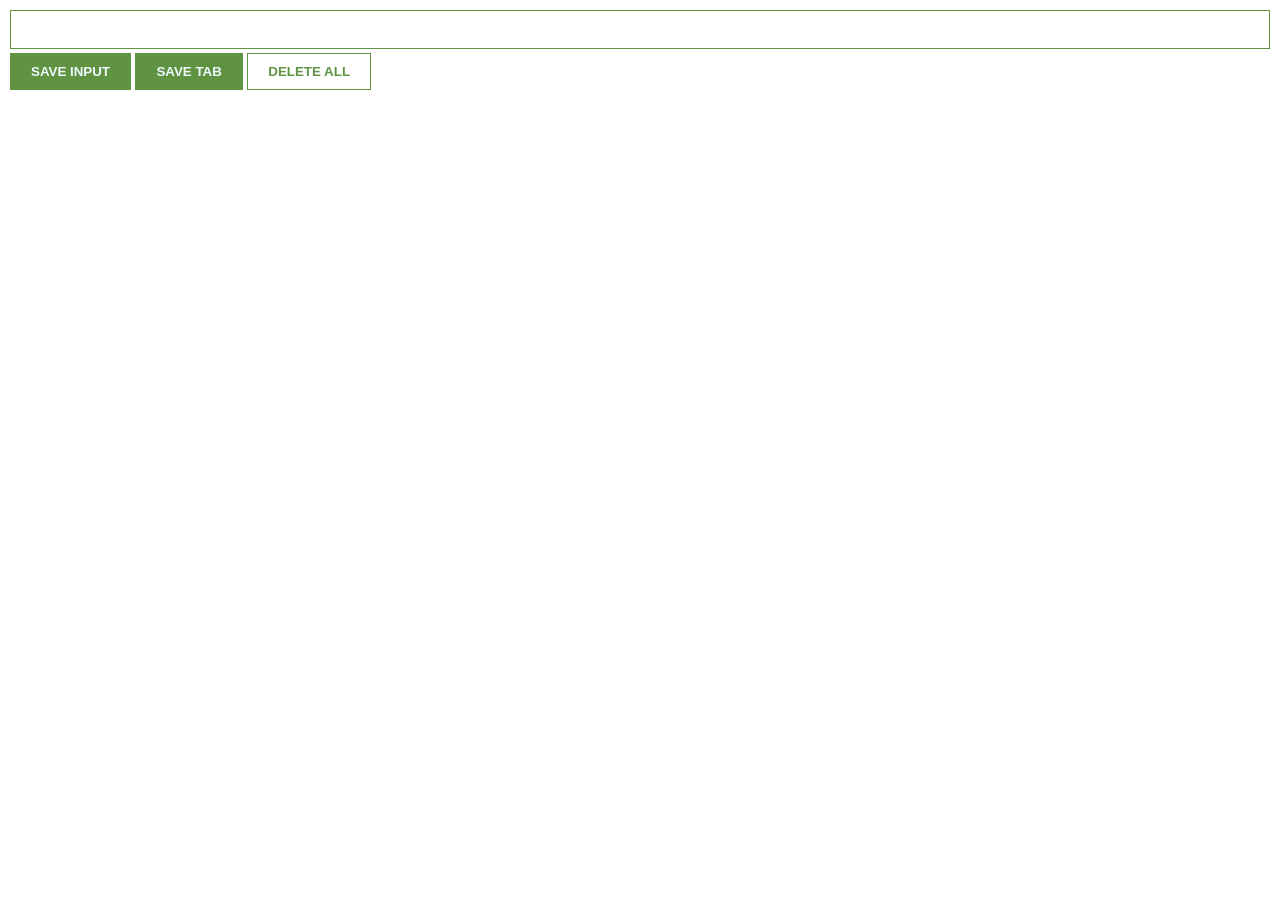
<file: Chrome_Extention/index.html>
<html>
    <head>
        <link rel="stylesheet" href="index.css">
    </head>
    <body>
        <input type="text" id="input-el">
        <button id="input-btn">SAVE INPUT</button>
        <button id="tab-btn">SAVE TAB</button>
        <button id="delete-btn">DELETE ALL</button>
        <ul id="ul-el"></ul>
        <script src="index.js"></script>
    </body>
</html>
</file>
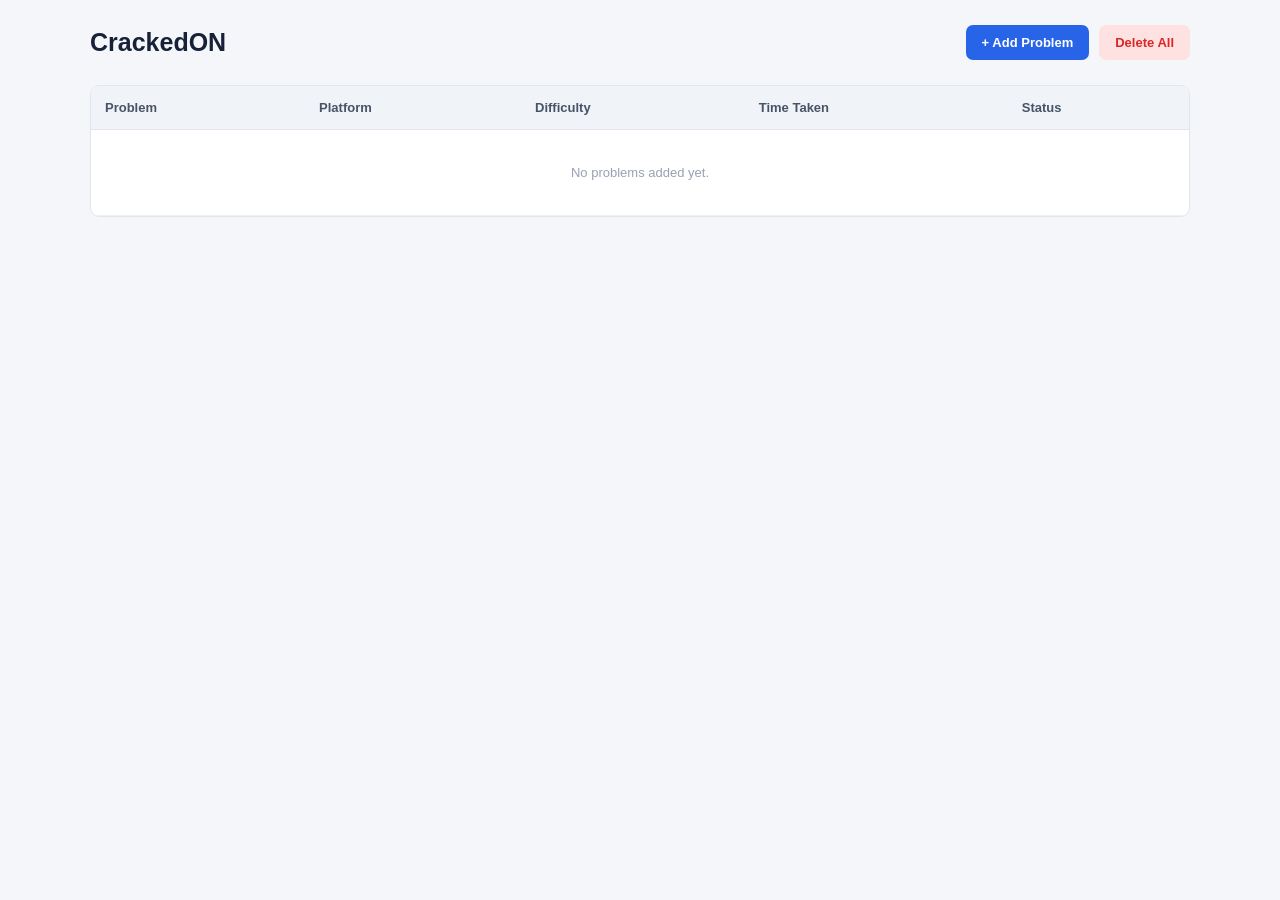
<file: CrackedON/index.html>
<!DOCTYPE html>
<html lang="en">

<head>
    <meta charset="UTF-8">
    <meta name="viewport" content="width=device-width, initial-scale=1.0">
    <title>CrackedON</title>
    <link rel="stylesheet" href="index.css">
</head>

<body>

    <div class="container">

        <!-- Header -->
        <header class="header">
            <h1>CrackedON</h1>

            <div class="header-buttons">
                <button type="button" class="btn btn-add">
                    + Add Problem
                </button>

                <button type="button" class="btn btn-delete">
                    Delete All
                </button>
            </div>
        </header>


        <!-- Add Problem Form (Initially Hidden) -->
        <form class="problem-form" hidden>

            <input type="text" id="problem-name" placeholder="Problem name" required>

            <input type="text" id="platform-name" placeholder="Platform" required>

            <select required id="difficulty-lvl">
                <option value="" disabled selected>Difficulty</option>
                <option value="Easy">Easy</option>
                <option value="Medium">Medium</option>
                <option value="Hard">Hard</option>
            </select>

            <input id="time-val" type="number" placeholder="Time (min)" min="1" required>

            <select required id="status-opt">
                <option value="" disabled selected>Status</option>
                <option value="Solved">Solved</option>
                <option value="Attempted">Attempted</option>
                <option value="In Progress">In Progress</option>
            </select>

            <button type="submit" class="btn btn-submit">
                Add
            </button>

        </form>


        <!-- Problems Table -->
        <div class="table-container">

            <table>

                <thead>
                    <tr>
                        <th>Problem</th>
                        <th>Platform</th>
                        <th>Difficulty</th>
                        <th>Time Taken</th>
                        <th>Status</th>
                    </tr>
                </thead>

                <tbody class="empty-row">
                    <tr>
                        <td colspan="5">No problems added yet.</td>
                    </tr>
                </tbody>

            </table>

        </div>

    </div>
    <script src="index.js"></script>
</body>
</html>
</file>
<file: Chrome_Extention/index.css>
body{
    margin: 0;
    padding: 10px;
    font-family: Arial, Helvetica, sans-serif;
    min-width: 400px;
    
}
button{
    background-color: #5f9341;
    color: aliceblue;
    margin-top: 4px;
    padding: 10px 20px;
    border: 1px solid #5f9341 ;
    font-weight: bold;
    
}
#delete-btn{
    background-color: white;
    color: #5f9341;
}
input{
    border: 1px solid #5f9341;
    size: 100px ;
    padding: 10px 10px; 
    width: 100%;
    box-sizing: border-box;
    font-size: 15px;
    font-weight: bold;
}
ul{
    list-style: none;
    padding-left: 10px;
}
a{
    color: #5f9341;
}
li{
    margin-top: 4px ;

}
</file>
<file: CrackedON/index.css>
/* Reset */
* {
    margin: 0;
    padding: 0;
    box-sizing: border-box;
}

body {
    font-family: Arial, Helvetica, sans-serif;
    background: #f5f6fa;
    color: #1e293b;
    padding: 25px;
}

button, input, select {
    font: inherit;
}


/* Main Container */
.container {
    max-width: 1100px;
    margin: auto;
}


/* Header */
.header {
    display: flex;
    justify-content: space-between;
    align-items: center;
    margin-bottom: 25px;
}

.header h1 {
    font-size: 25px;
    color: #172238;
}

.header-buttons {
    display: flex;
    gap: 10px;
}


/* Buttons */
.btn {
    padding: 10px 16px;
    border: none;
    border-radius: 7px;
    cursor: pointer;
    font-size: 13px;
    font-weight: 600;
    transition: 0.2s;
}

.btn-add,
.btn-submit {
    background: #2864e8;
    color: white;
}

.btn-add:hover,
.btn-submit:hover {
    background: #1d4ed8;
}

.btn-delete {
    background: #fee2e2;
    color: #dc2626;
}

.btn-delete:hover {
    background: #fecaca;
}


/* Add Problem Form */
.problem-form {
    display: grid;
    grid-template-columns: 1.5fr 1fr 1fr 0.9fr 1fr auto;
    gap: 10px;
    padding: 16px;
    margin-bottom: 20px;

    background: white;
    border: 1px solid #e2e5eb;
    border-radius: 9px;
}

.problem-form[hidden] {
    display: none;
}

.problem-form input,
.problem-form select {
    width: 100%;
    min-width: 0;
    padding: 10px;
    border: 1px solid #dfe3ea;
    border-radius: 6px;
    outline: none;
    background: white;
    color: #344054;
    font-size: 12px;
}

.problem-form input:focus,
.problem-form select:focus {
    border-color: #2864e8;
}

.btn-submit {
    padding: 10px 20px;
}


/* Table */
.table-container {
    background: white;
    border: 1px solid #e2e5eb;
    border-radius: 9px;
    overflow-x: auto;
}

table {
    width: 100%;
    border-collapse: collapse;
    text-align: left;
    min-width: 600px;
}

thead {
    background: #f0f3f7;
}

th {
    padding: 14px;
    font-size: 13px;
    color: #475467;
    border-bottom: 1px solid #e2e5eb;
}

td {
    padding: 10px 14px;
    font-size: 13px;
    border-bottom: 1px solid #edf0f3;
    color: #344054;
}

tbody tr:nth-child(even) {
    background: #f8f9fb;
}

tbody tr:hover {
    background: #eef4ff;
}

.empty-row td {
    text-align: center;
    padding: 35px;
    color: #98a2b3;
}


/* Responsive */
@media (max-width: 850px) {
    .problem-form {
        grid-template-columns: repeat(3, 1fr);
    }
}

@media (max-width: 550px) {
    body {
        padding: 15px;
    }

    .header {
        align-items: flex-start;
        gap: 15px;
        flex-direction: column;
    }

    .problem-form {
        grid-template-columns: 1fr 1fr;
    }

    .btn-submit {
        grid-column: span 2;
    }
}
</file>
